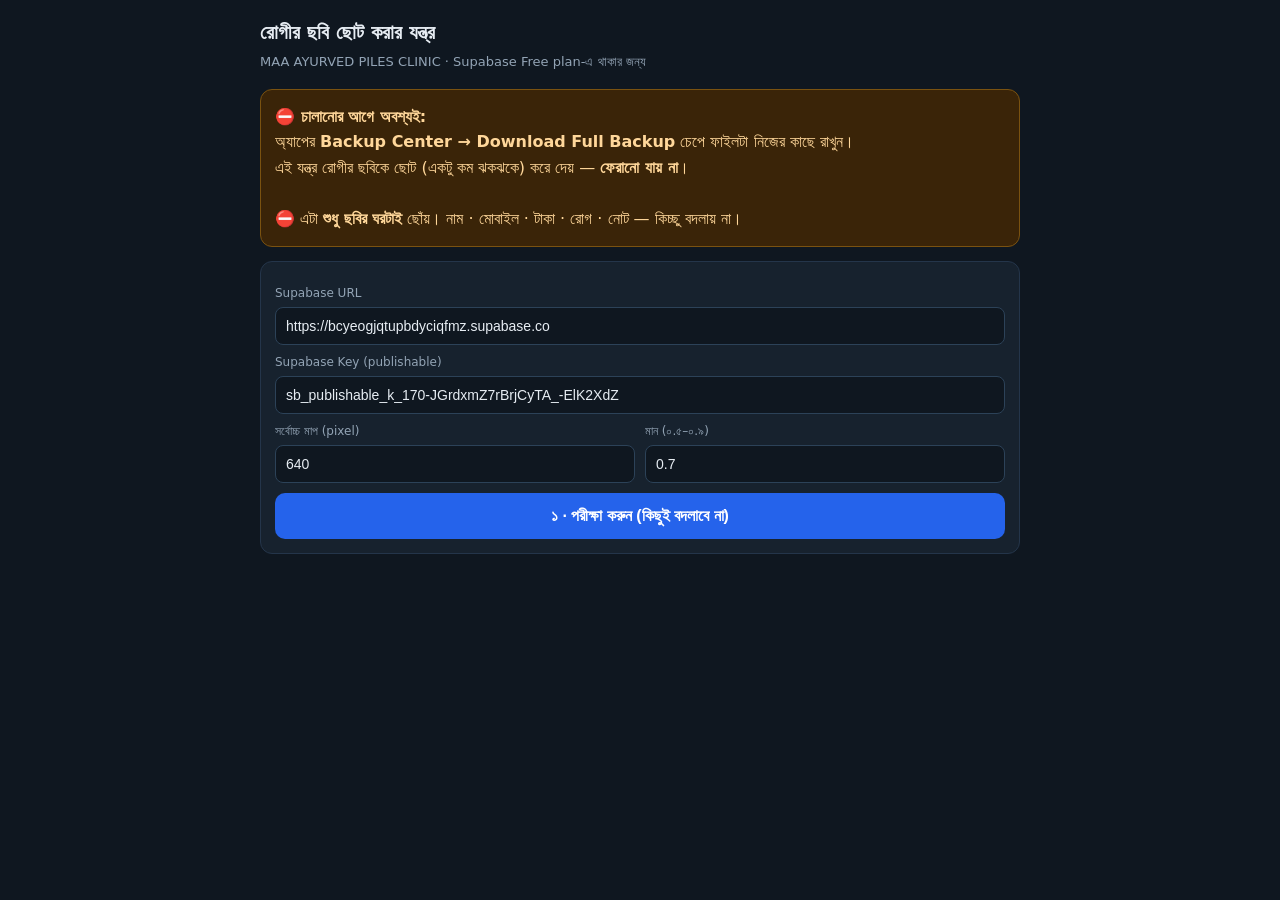
<file: CHOBI_CHOTO_KORUN.html>
<!doctype html>
<html lang="bn">
<head>
<meta charset="utf-8">
<meta name="viewport" content="width=device-width,initial-scale=1">
<title>রোগীর ছবি ছোট করার যন্ত্র — PILES CLINIC</title>
<style>
 *{box-sizing:border-box}
 body{margin:0;font-family:system-ui,"Noto Sans Bengali",sans-serif;background:#0f1720;color:#e7edf3;padding:16px;line-height:1.6}
 .wrap{max-width:760px;margin:0 auto}
 h1{font-size:20px;margin:0 0 4px}
 .sub{color:#93a4b5;font-size:13px;margin-bottom:16px}
 .card{background:#17222e;border:1px solid #24354a;border-radius:12px;padding:14px;margin-bottom:14px}
 .warn{background:#3a2408;border-color:#7a5210;color:#ffd79a}
 .ok{background:#0f2a1c;border-color:#1d5c3c;color:#9ff0c4}
 .bad{background:#33161a;border-color:#7a2530;color:#ffb3bd}
 label{display:block;font-size:12px;color:#93a4b5;margin:8px 0 4px}
 input{width:100%;padding:10px;border-radius:8px;border:1px solid #2c4258;background:#0f1720;color:#e7edf3;font-size:14px}
 button{width:100%;padding:14px;border:0;border-radius:10px;font-size:16px;font-weight:700;cursor:pointer;margin-top:10px}
 .b1{background:#2563eb;color:#fff}
 .b2{background:#16a34a;color:#fff}
 button:disabled{background:#2b3947;color:#6b7b8c;cursor:not-allowed}
 table{width:100%;border-collapse:collapse;font-size:13px;margin-top:8px}
 td,th{padding:6px 4px;border-bottom:1px solid #24354a;text-align:left}
 th{color:#93a4b5;font-weight:600}
 .num{text-align:right;font-variant-numeric:tabular-nums}
 .log{max-height:260px;overflow:auto;font-size:12px;font-family:ui-monospace,monospace;background:#0b1219;border-radius:8px;padding:10px;margin-top:10px;white-space:pre-wrap}
 .big{font-size:26px;font-weight:800}
 .prev{display:flex;gap:12px;flex-wrap:wrap;margin-top:10px}
 .prev figure{margin:0;text-align:center;font-size:11px;color:#93a4b5}
 .prev img{width:110px;height:140px;object-fit:cover;border-radius:8px;border:1px solid #2c4258;display:block}
 .hide{display:none}
 .row{display:flex;gap:10px}.row>*{flex:1}
 code{background:#0b1219;padding:1px 5px;border-radius:4px}
</style>
</head>
<body>
<div class="wrap">

<h1>রোগীর ছবি ছোট করার যন্ত্র</h1>
<div class="sub">MAA AYURVED PILES CLINIC · Supabase Free plan-এ থাকার জন্য</div>

<div class="card warn">
  <b>⛔ চালানোর আগে অবশ্যই:</b><br>
  অ্যাপের <b>Backup Center → Download Full Backup</b> চেপে ফাইলটা নিজের কাছে রাখুন।<br>
  এই যন্ত্র রোগীর ছবিকে ছোট (একটু কম ঝকঝকে) করে দেয় — <b>ফেরানো যায় না</b>।<br><br>
  ⛔ এটা <b>শুধু ছবির ঘরটাই</b> ছোঁয়। নাম · মোবাইল · টাকা · রোগ · নোট — কিচ্ছু বদলায় না।
</div>

<div class="card">
  <label>Supabase URL</label>
  <input id="url" value="https://bcyeogjqtupbdyciqfmz.supabase.co">
  <label>Supabase Key (publishable)</label>
  <input id="key" value="sb_publishable_k_170-JGrdxmZ7rBrjCyTA_-ElK2XdZ">
  <div class="row">
    <div><label>সর্বোচ্চ মাপ (pixel)</label><input id="maxdim" value="640" inputmode="numeric"></div>
    <div><label>মান (০.৫–০.৯)</label><input id="quality" value="0.7" inputmode="decimal"></div>
  </div>
  <button class="b1" id="btnScan">১ ·  পরীক্ষা করুন  (কিছুই বদলাবে না)</button>
</div>

<div class="card hide" id="scanCard"></div>
<div class="card hide" id="prevCard"></div>

<div class="card hide" id="doCard">
  <b>২ · এবার সত্যিই ছোট করা</b>
  <div class="sub" style="margin:6px 0 0">নিশ্চিত হলে নিচের ঘরে <code>HOYE JAK</code> লিখুন।</div>
  <input id="confirm" placeholder="HOYE JAK">
  <button class="b2" id="btnRun" disabled>২ ·  ছবি ছোট করুন</button>
</div>

<div class="card hide" id="logCard"><b>কাজের হিসাব</b><div class="log" id="log"></div></div>

</div>
<script>
(function(){
 var $=function(s){return document.querySelector(s)};
 var rows=[];        // ক্লাউড থেকে নামানো সারি (id, patientId, name, photo)
 var plan=[];        // যেগুলো সত্যিই ছোট হবে
 var scanned=false;

 function kb(n){ return (n/1024).toFixed(1)+' KB' }
 function mb(n){ return (n/1048576).toFixed(2)+' MB' }
 function log(s){ var l=$('#log'); l.textContent+=s+'\n'; l.scrollTop=l.scrollHeight }
 function base(){ return String($('#url').value||'').replace(/\/+$/,'') }
 function hdr(){ var k=String($('#key').value||'').trim();
   return {apikey:k,Authorization:'Bearer '+k} }

 // ছবিটা data-URL কিনা দেখে নেওয়া; না হলে jpeg ধরে prefix বসানো
 function toDataUrl(p){
   var s=String(p||'');
   if(!s) return '';
   if(s.indexOf('data:')===0) return s;
   return 'data:image/jpeg;base64,'+s;
 }

 // একটা ছবিকে ছোট করা — ব্রাউজারের নিজের canvas দিয়ে
 function shrink(dataUrl,maxDim,q){
  return new Promise(function(res){
   var img=new Image();
   img.onload=function(){
    var w=img.naturalWidth,h=img.naturalHeight;
    if(!w||!h){res('');return}
    var sc=Math.min(1,maxDim/Math.max(w,h));
    var nw=Math.max(1,Math.round(w*sc)),nh=Math.max(1,Math.round(h*sc));
    var c=document.createElement('canvas');c.width=nw;c.height=nh;
    var ctx=c.getContext('2d');
    ctx.fillStyle='#fff';ctx.fillRect(0,0,nw,nh);   // স্বচ্ছ PNG সাদা হয়ে যাবে, কালো নয়
    ctx.drawImage(img,0,0,nw,nh);
    var out='';
    try{ out=c.toDataURL('image/jpeg',q) }catch(e){ out='' }
    res(out);
   };
   img.onerror=function(){res('')};
   img.src=dataUrl;
  });
 }

 async function scan(){
  $('#btnScan').disabled=true; $('#btnScan').textContent='নামানো হচ্ছে…';
  $('#logCard').classList.remove('hide'); $('#log').textContent='';
  try{
   var u=base()+'/rest/v1/patients?select=id,patientId,name,photo&limit=5000';
   log('ক্লাউড থেকে রোগীর তালিকা নামানো হচ্ছে…');
   var r=await fetch(u,{headers:hdr()});
   if(!r.ok){ throw new Error('HTTP '+r.status+' — '+(await r.text()).slice(0,200)) }
   var data=await r.json();
   rows=(Array.isArray(data)?data:[]).filter(function(x){return x&&x.photo&&String(x.photo).length>0});
   var totalAll=(Array.isArray(data)?data:[]).length;
   var bytes=rows.reduce(function(a,x){return a+String(x.photo).length},0);
   log('মোট রোগী: '+totalAll+' · ছবি আছে: '+rows.length+' জনের · ছবির মোট আকার: '+mb(bytes));

   var maxDim=Math.max(120,parseInt($('#maxdim').value,10)||640);
   var q=Math.min(0.95,Math.max(0.3,parseFloat($('#quality').value)||0.7));

   log('প্রতিটা ছবি ছোট করলে কত হবে তা মেপে দেখা হচ্ছে (এখনো কিছুই পাঠানো হয়নি)…');
   plan=[];
   var newBytes=0, skipped=0, failed=0;
   for(var i=0;i<rows.length;i++){
    var oldStr=String(rows[i].photo), oldLen=oldStr.length;
    var out=await shrink(toDataUrl(oldStr),maxDim,q);
    if(!out){ failed++; newBytes+=oldLen; continue }
    if(out.length>=oldLen){ skipped++; newBytes+=oldLen; continue }  // আগেরটাই ছোট — হাত দেব না
    plan.push({id:rows[i].id,pid:rows[i].patientId,name:rows[i].name,oldLen:oldLen,neu:out});
    newBytes+=out.length;
    if(i%25===0) log('  … '+(i+1)+'/'+rows.length);
   }
   log('মাপা শেষ।');

   var saved=bytes-newBytes;
   $('#scanCard').className='card ok';
   $('#scanCard').innerHTML=
     '<b>পরীক্ষার ফল</b>'+
     '<table>'+
     '<tr><th>ছবি আছে এমন রোগী</th><td class="num">'+rows.length+' জন</td></tr>'+
     '<tr><th>এখন ছবির আকার</th><td class="num">'+mb(bytes)+'</td></tr>'+
     '<tr><th>ছোট করলে হবে</th><td class="num">'+mb(newBytes)+'</td></tr>'+
     '<tr><th>যতটা বাঁচবে</th><td class="num"><b>'+mb(saved)+' ('+Math.round(saved/(bytes||1)*100)+'%)</b></td></tr>'+
     '<tr><th>যেগুলো বদলাবে</th><td class="num">'+plan.length+' টা</td></tr>'+
     '<tr><th>আগে থেকেই ছোট (হাত দেওয়া হবে না)</th><td class="num">'+skipped+' টা</td></tr>'+
     '<tr><th>পড়া যায়নি (বাদ)</th><td class="num">'+failed+' টা</td></tr>'+
     '</table>';
   $('#scanCard').classList.remove('hide');

   // চোখে দেখে মিলিয়ে নেওয়া — আগে ও পরে
   if(plan.length){
    var h='<b>নিজের চোখে মিলিয়ে নিন — আগে ও পরে</b><div class="prev">';
    for(var j=0;j<Math.min(3,plan.length);j++){
     var src=rows.find(function(x){return x.id===plan[j].id});
     h+='<figure><img src="'+toDataUrl(src.photo)+'"><figcaption>আগে · '+kb(plan[j].oldLen)+'</figcaption></figure>';
     h+='<figure><img src="'+plan[j].neu+'"><figcaption>পরে · '+kb(plan[j].neu.length)+'</figcaption></figure>';
    }
    h+='</div><div class="sub" style="margin-top:8px">ছবি দেখতে খারাপ লাগলে উপরের "মান" ০.৮ করে আবার ১ নম্বর চাপুন।</div>';
    $('#prevCard').innerHTML=h; $('#prevCard').classList.remove('hide');
    $('#doCard').classList.remove('hide');
   }else{
    log('ছোট করার মতো কিছু নেই।');
   }
   scanned=true;
  }catch(e){
   $('#scanCard').className='card bad';
   $('#scanCard').innerHTML='<b>পারা গেল না</b><br>'+String(e.message||e);
   $('#scanCard').classList.remove('hide');
   log('ভুল: '+String(e.message||e));
  }
  $('#btnScan').disabled=false; $('#btnScan').textContent='১ ·  পরীক্ষা করুন  (কিছুই বদলাবে না)';
 }

 async function run(){
  if(!scanned||!plan.length) return;
  $('#btnRun').disabled=true; $('#btnRun').textContent='চলছে…';
  var done=0,fail=0,savedBytes=0;
  log('');
  log('=== ছবি ছোট করা শুরু ('+plan.length+' টা) ===');
  for(var i=0;i<plan.length;i++){
   var p=plan[i];
   try{
    var u=base()+'/rest/v1/patients?id=eq.'+encodeURIComponent(p.id);
    // ⛔ শুধু photo — updatedAt ইচ্ছে করে ছোঁয়া হয়নি, নইলে সব ফোন
    //    ২৪৪টা সারি আবার নামাত (অকারণ egress)।
    var r=await fetch(u,{method:'PATCH',headers:Object.assign({'Content-Type':'application/json','Prefer':'return=minimal'},hdr()),
                         body:JSON.stringify({photo:p.neu})});
    if(!r.ok) throw new Error('HTTP '+r.status);
    done++; savedBytes+=(p.oldLen-p.neu.length);
    log('✅ '+(i+1)+'/'+plan.length+'  '+(p.pid||p.id)+'  '+kb(p.oldLen)+' → '+kb(p.neu.length));
   }catch(e){
    fail++; log('🔴 '+(i+1)+'/'+plan.length+'  '+(p.pid||p.id)+'  ব্যর্থ: '+String(e.message||e));
   }
  }
  log('=== শেষ ===');
  log('সফল: '+done+' · ব্যর্থ: '+fail+' · বাঁচল: '+mb(savedBytes));
  $('#btnRun').textContent='শেষ — সফল '+done+' টা';
  var c=document.createElement('div');
  c.className='card ok';
  c.innerHTML='<b>কাজ শেষ</b><br>'+done+' টা ছবি ছোট হয়েছে · '+mb(savedBytes)+' বেঁচেছে।<br><br>'+
    'এবার Supabase-এর SQL Editor-এ এই এক লাইন চালান, তবেই জায়গাটা সত্যিই ফেরত আসবে:<br>'+
    '<code>vacuum full patients;</code>';
  $('.wrap').appendChild(c);
 }

 $('#btnScan').addEventListener('click',scan);
 $('#confirm').addEventListener('input',function(){
   $('#btnRun').disabled = (String(this.value).trim().toUpperCase()!=='HOYE JAK');
 });
 $('#btnRun').addEventListener('click',run);
})();
</script>
</body>
</html>
</file>
